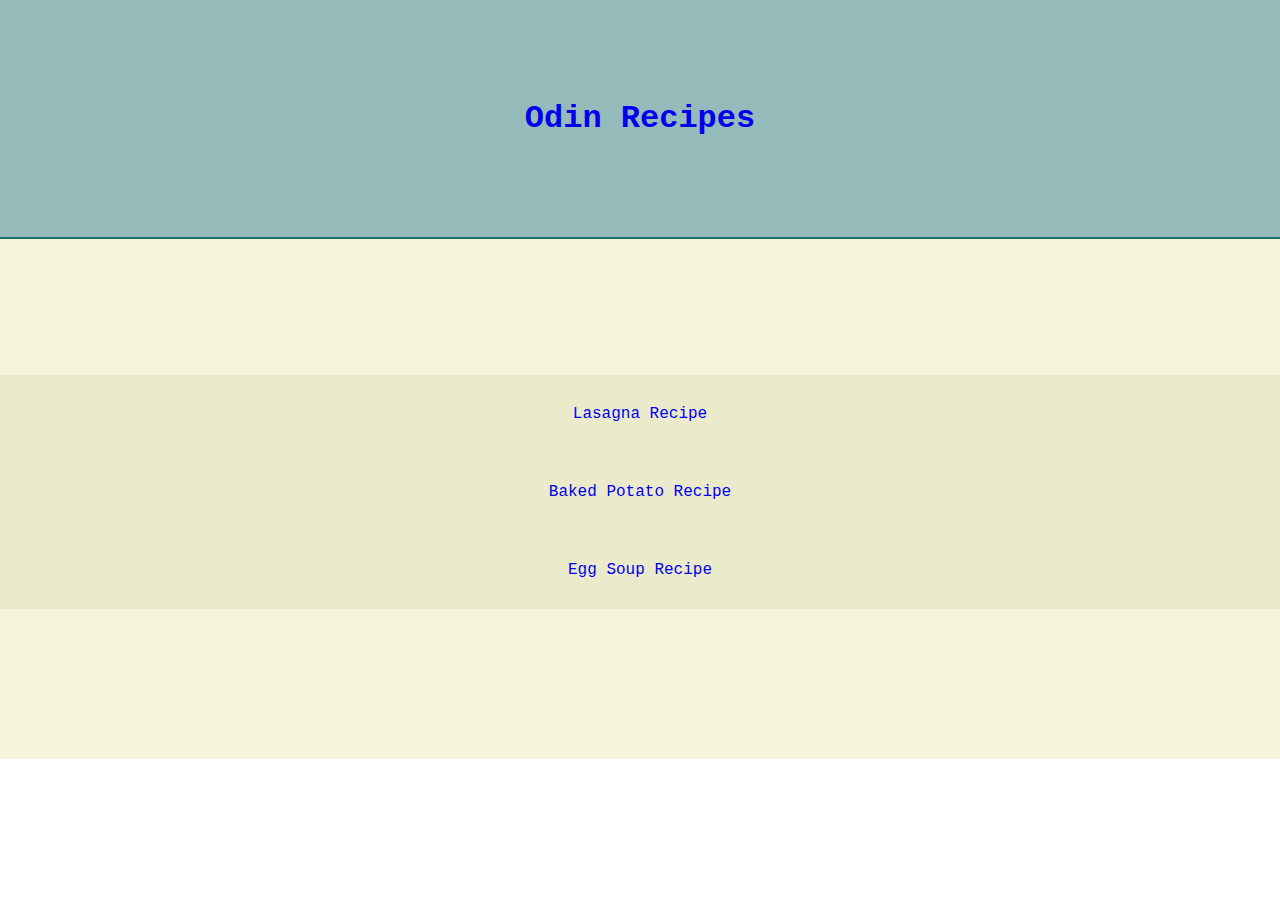
<file: index.html>
<!DOCTYPE html>
<html lang="en">
  <head>
    <meta charset="UTF-8" />
    <meta name="viewport" content="width=device-width, initial-scale=1.0" />
    <title>Document</title>
    <link rel="stylesheet" href="style.css" />
  </head>   
  <body>
    <h1 id="header"><a href="./index.html" target="_blank">Odin Recipes</a></h1>
    <div class="container">
      <br><br>
      <ul class="items">
        <div class="center">
          <li class="items-list">
            <a href="./recipes/lasagna.html">Lasagna Recipe</a>
          </li>
          <li class="items-list">
            <a href="./recipes/bakedpotato.html">Baked Potato Recipe</a>
          </li>
          <li class="items-list">
            <a href="./recipes/eggsoup.html">Egg Soup Recipe</a>
          </li>
        </div>
      </ul>
    </div>
  </body>
</html>
</file>
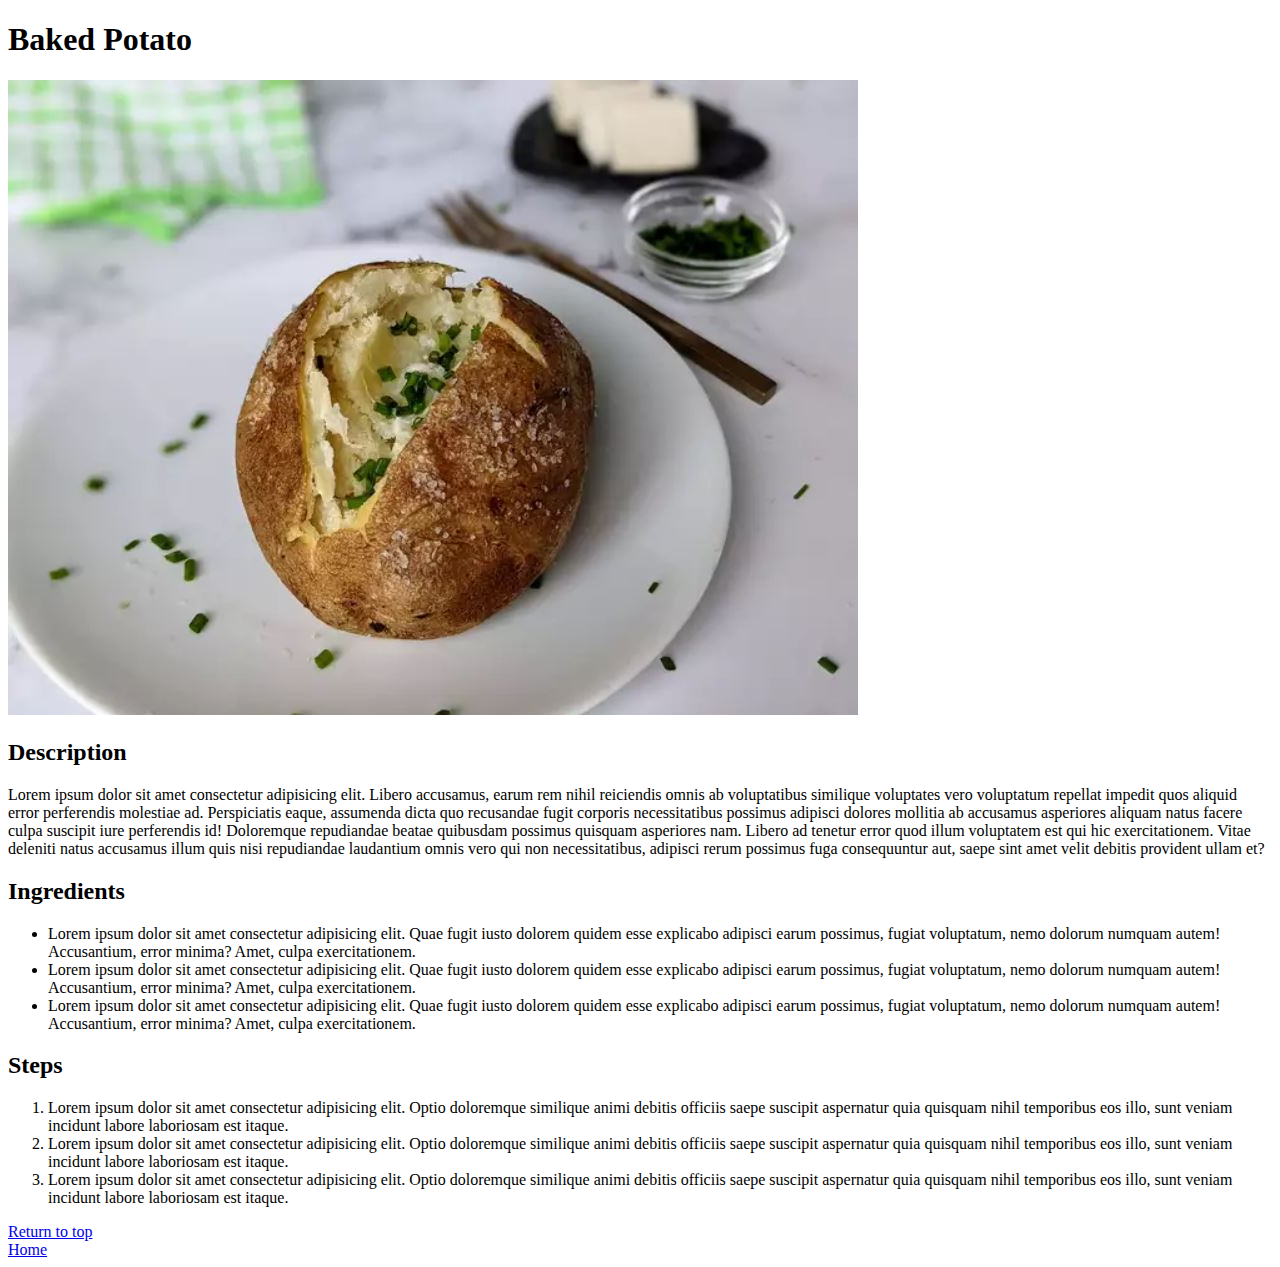
<file: recipes/bakedpotato.html>
<!DOCTYPE html>
<html lang="en">
<head>
    <meta charset="UTF-8">
    <meta name="viewport" content="width=device-width, initial-scale=1.0">
    <title>Document</title>
</head>
<body>
    <h1 id="header">Baked Potato</h1>
    <img src="../images/bakedpotato.JPG" alt="lasagna image">
    <h2>Description</h2>
    <p>Lorem ipsum dolor sit amet consectetur adipisicing elit. Libero accusamus, earum rem nihil reiciendis omnis ab voluptatibus similique voluptates vero voluptatum repellat impedit quos aliquid error perferendis molestiae ad. Perspiciatis eaque, assumenda dicta quo recusandae fugit corporis necessitatibus possimus adipisci dolores mollitia ab accusamus asperiores aliquam natus facere culpa suscipit iure perferendis id! Doloremque repudiandae beatae quibusdam possimus quisquam asperiores nam. Libero ad tenetur error quod illum voluptatem est qui hic exercitationem. Vitae deleniti natus accusamus illum quis nisi repudiandae laudantium omnis vero qui non necessitatibus, adipisci rerum possimus fuga consequuntur aut, saepe sint amet velit debitis provident ullam et?</p>
    <h2>Ingredients</h2>
    <ul>
        <li>Lorem ipsum dolor sit amet consectetur adipisicing elit. Quae fugit iusto dolorem quidem esse explicabo adipisci earum possimus, fugiat voluptatum, nemo dolorum numquam autem! Accusantium, error minima? Amet, culpa exercitationem.</li>
        <li>Lorem ipsum dolor sit amet consectetur adipisicing elit. Quae fugit iusto dolorem quidem esse explicabo adipisci earum possimus, fugiat voluptatum, nemo dolorum numquam autem! Accusantium, error minima? Amet, culpa exercitationem.</li>
        <li>Lorem ipsum dolor sit amet consectetur adipisicing elit. Quae fugit iusto dolorem quidem esse explicabo adipisci earum possimus, fugiat voluptatum, nemo dolorum numquam autem! Accusantium, error minima? Amet, culpa exercitationem.</li>
    </ul>
    <h2>Steps</h2>
    <ol>
        <li>Lorem ipsum dolor sit amet consectetur adipisicing elit. Optio doloremque similique animi debitis officiis saepe suscipit aspernatur quia quisquam nihil temporibus eos illo, sunt veniam incidunt labore laboriosam est itaque.</li>
        <li>Lorem ipsum dolor sit amet consectetur adipisicing elit. Optio doloremque similique animi debitis officiis saepe suscipit aspernatur quia quisquam nihil temporibus eos illo, sunt veniam incidunt labore laboriosam est itaque.</li>
        <li>Lorem ipsum dolor sit amet consectetur adipisicing elit. Optio doloremque similique animi debitis officiis saepe suscipit aspernatur quia quisquam nihil temporibus eos illo, sunt veniam incidunt labore laboriosam est itaque.</li>
    </ol>
    <a href="#header">Return to top</a><br>
    <a href="../index.html">Home</a>
</body>
</html>
</file>
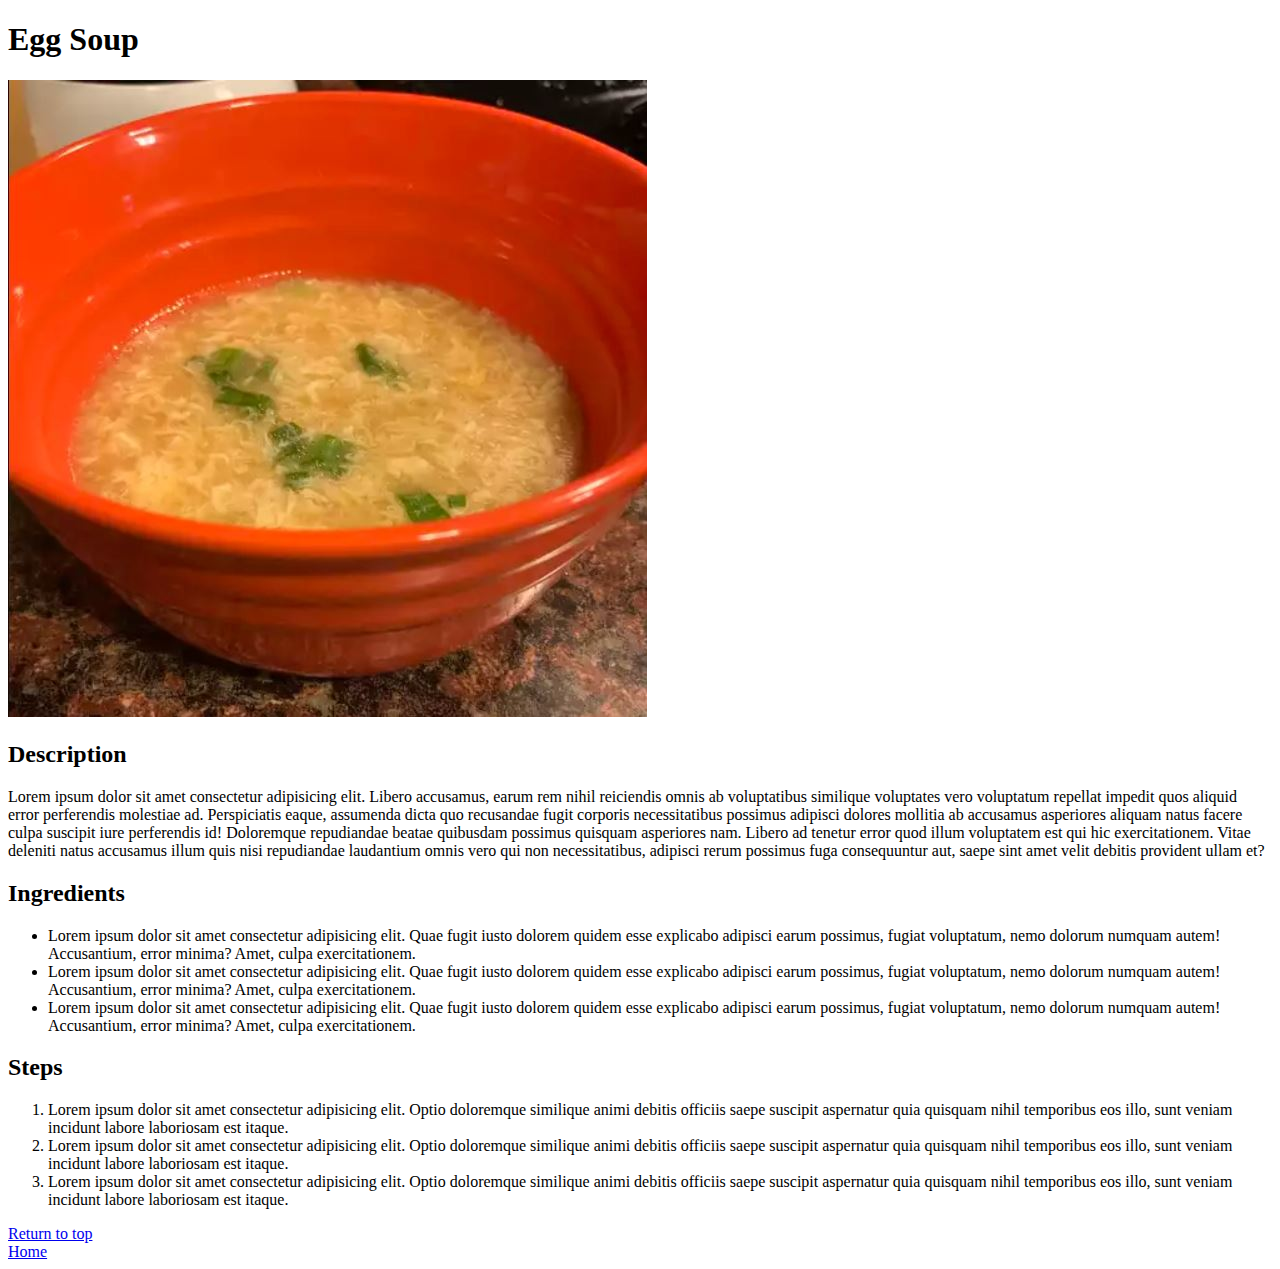
<file: recipes/eggsoup.html>
<!DOCTYPE html>
<html lang="en">
<head>
    <meta charset="UTF-8">
    <meta name="viewport" content="width=device-width, initial-scale=1.0">
    <title>Document</title>
</head>
<body>
    <h1 id="header">Egg Soup</h1>
    <img src="../images/eggsoup.JPG" alt="lasagna image">
    <h2>Description</h2>
    <p>Lorem ipsum dolor sit amet consectetur adipisicing elit. Libero accusamus, earum rem nihil reiciendis omnis ab voluptatibus similique voluptates vero voluptatum repellat impedit quos aliquid error perferendis molestiae ad. Perspiciatis eaque, assumenda dicta quo recusandae fugit corporis necessitatibus possimus adipisci dolores mollitia ab accusamus asperiores aliquam natus facere culpa suscipit iure perferendis id! Doloremque repudiandae beatae quibusdam possimus quisquam asperiores nam. Libero ad tenetur error quod illum voluptatem est qui hic exercitationem. Vitae deleniti natus accusamus illum quis nisi repudiandae laudantium omnis vero qui non necessitatibus, adipisci rerum possimus fuga consequuntur aut, saepe sint amet velit debitis provident ullam et?</p>
    <h2>Ingredients</h2>
    <ul>
        <li>Lorem ipsum dolor sit amet consectetur adipisicing elit. Quae fugit iusto dolorem quidem esse explicabo adipisci earum possimus, fugiat voluptatum, nemo dolorum numquam autem! Accusantium, error minima? Amet, culpa exercitationem.</li>
        <li>Lorem ipsum dolor sit amet consectetur adipisicing elit. Quae fugit iusto dolorem quidem esse explicabo adipisci earum possimus, fugiat voluptatum, nemo dolorum numquam autem! Accusantium, error minima? Amet, culpa exercitationem.</li>
        <li>Lorem ipsum dolor sit amet consectetur adipisicing elit. Quae fugit iusto dolorem quidem esse explicabo adipisci earum possimus, fugiat voluptatum, nemo dolorum numquam autem! Accusantium, error minima? Amet, culpa exercitationem.</li>
    </ul>
    <h2>Steps</h2>
    <ol>
        <li>Lorem ipsum dolor sit amet consectetur adipisicing elit. Optio doloremque similique animi debitis officiis saepe suscipit aspernatur quia quisquam nihil temporibus eos illo, sunt veniam incidunt labore laboriosam est itaque.</li>
        <li>Lorem ipsum dolor sit amet consectetur adipisicing elit. Optio doloremque similique animi debitis officiis saepe suscipit aspernatur quia quisquam nihil temporibus eos illo, sunt veniam incidunt labore laboriosam est itaque.</li>
        <li>Lorem ipsum dolor sit amet consectetur adipisicing elit. Optio doloremque similique animi debitis officiis saepe suscipit aspernatur quia quisquam nihil temporibus eos illo, sunt veniam incidunt labore laboriosam est itaque.</li>
    </ol>
    <a href="#header">Return to top</a><br>
    <a href="../index.html">Home</a>
</body>
</html>
</file>
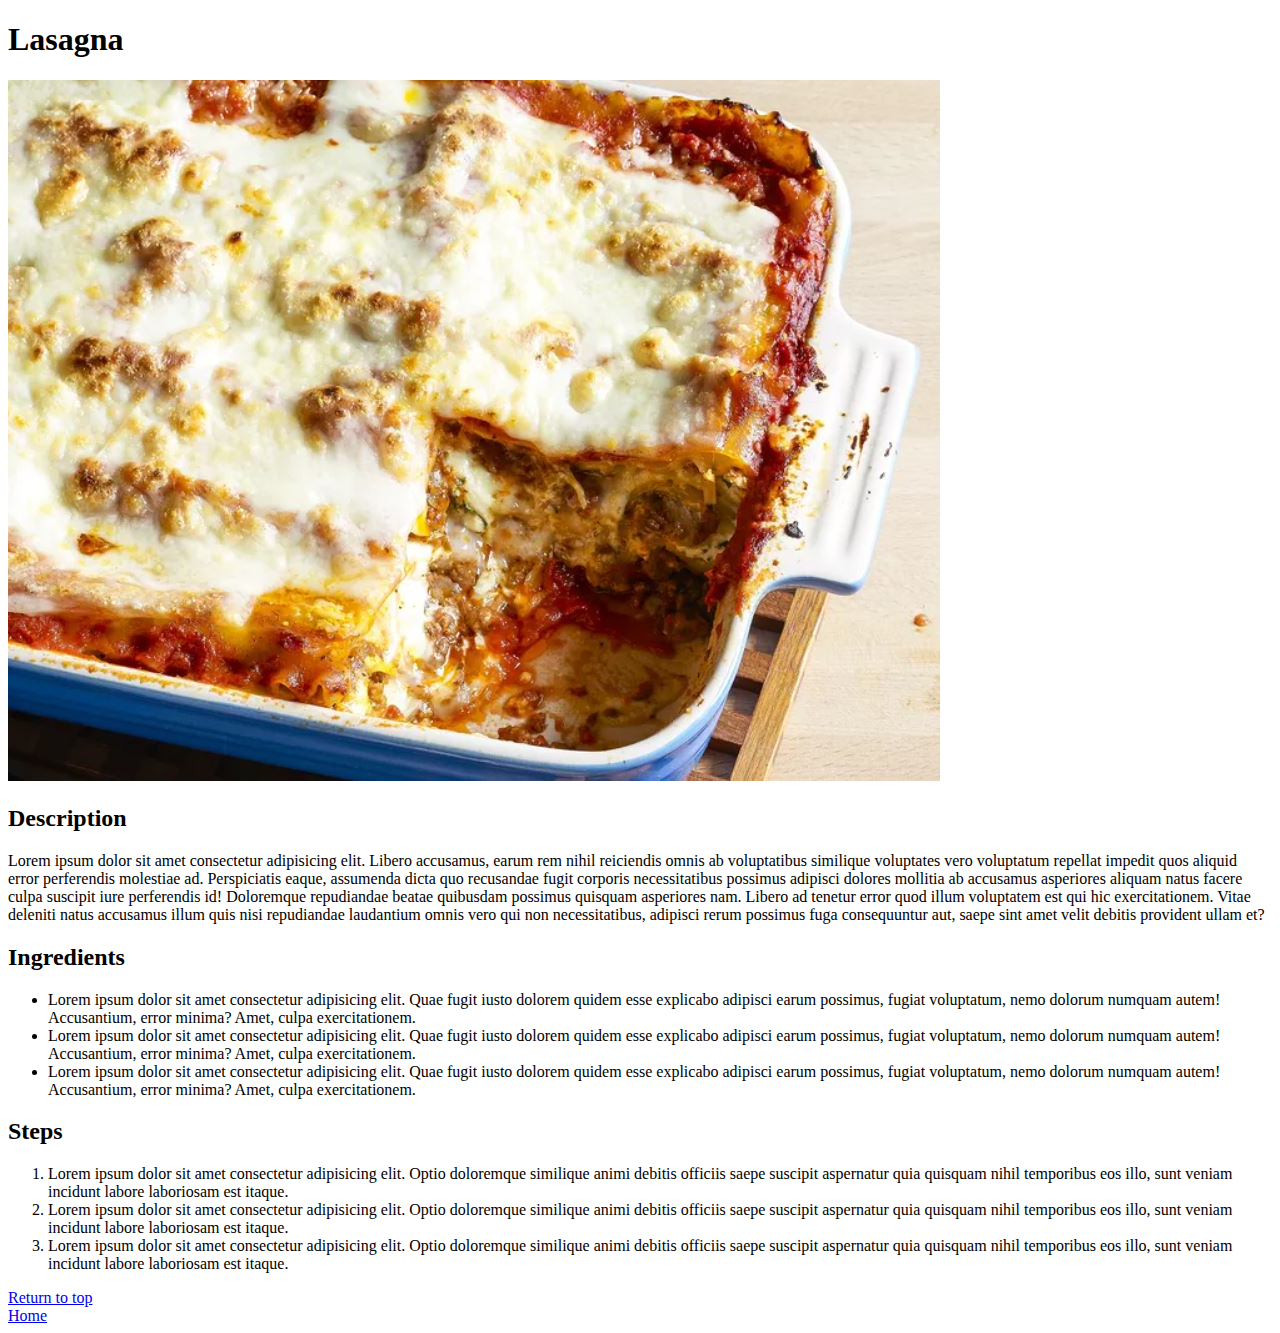
<file: recipes/lasagna.html>
<!DOCTYPE html>
<html lang="en">
<head>
    <meta charset="UTF-8">
    <meta name="viewport" content="width=device-width, initial-scale=1.0">
    <title>Document</title>
</head>
<body>
    <h1 id="header">Lasagna</h1>
    <img src="../images/lasagna.JPG" alt="lasagna image">
    <h2>Description</h2>
    <p>Lorem ipsum dolor sit amet consectetur adipisicing elit. Libero accusamus, earum rem nihil reiciendis omnis ab voluptatibus similique voluptates vero voluptatum repellat impedit quos aliquid error perferendis molestiae ad. Perspiciatis eaque, assumenda dicta quo recusandae fugit corporis necessitatibus possimus adipisci dolores mollitia ab accusamus asperiores aliquam natus facere culpa suscipit iure perferendis id! Doloremque repudiandae beatae quibusdam possimus quisquam asperiores nam. Libero ad tenetur error quod illum voluptatem est qui hic exercitationem. Vitae deleniti natus accusamus illum quis nisi repudiandae laudantium omnis vero qui non necessitatibus, adipisci rerum possimus fuga consequuntur aut, saepe sint amet velit debitis provident ullam et?</p>
    <h2>Ingredients</h2>
    <ul>
        <li>Lorem ipsum dolor sit amet consectetur adipisicing elit. Quae fugit iusto dolorem quidem esse explicabo adipisci earum possimus, fugiat voluptatum, nemo dolorum numquam autem! Accusantium, error minima? Amet, culpa exercitationem.</li>
        <li>Lorem ipsum dolor sit amet consectetur adipisicing elit. Quae fugit iusto dolorem quidem esse explicabo adipisci earum possimus, fugiat voluptatum, nemo dolorum numquam autem! Accusantium, error minima? Amet, culpa exercitationem.</li>
        <li>Lorem ipsum dolor sit amet consectetur adipisicing elit. Quae fugit iusto dolorem quidem esse explicabo adipisci earum possimus, fugiat voluptatum, nemo dolorum numquam autem! Accusantium, error minima? Amet, culpa exercitationem.</li>
    </ul>
    <h2>Steps</h2>
    <ol>
        <li>Lorem ipsum dolor sit amet consectetur adipisicing elit. Optio doloremque similique animi debitis officiis saepe suscipit aspernatur quia quisquam nihil temporibus eos illo, sunt veniam incidunt labore laboriosam est itaque.</li>
        <li>Lorem ipsum dolor sit amet consectetur adipisicing elit. Optio doloremque similique animi debitis officiis saepe suscipit aspernatur quia quisquam nihil temporibus eos illo, sunt veniam incidunt labore laboriosam est itaque.</li>
        <li>Lorem ipsum dolor sit amet consectetur adipisicing elit. Optio doloremque similique animi debitis officiis saepe suscipit aspernatur quia quisquam nihil temporibus eos illo, sunt veniam incidunt labore laboriosam est itaque.</li>
    </ol>
    <a href="#header">Return to top</a><br>
    <a href="../index.html">Home</a>
</body>
</html>
</file>
<file: style.css>
*{
    margin: 0;
    padding: 0;
    font-family: 'Courier New', Courier, monospace;
}
h1{
    color: rgb(29, 109, 109);
    text-align: center;
    border-bottom: 2px solid rgb(29, 109, 109);
    padding: 100px;
    display: block;
}
h1:hover{
    background-color: rgba(29, 109, 109, 0.475);
}
ul{
    list-style-type: none;
    text-align: center;
    margin-top: 100px;
}
li{
    padding: 30px;
}
.container{
    background-color: beige;
    height: 520px;
}
.items .items-list{
    background-color: rgba(169, 169, 91, 0.127);
    margin: auto;
}
.items-list:hover{
    display: block;
    background-color: rgba(169, 169, 91, 0.377);
}
a{
    text-decoration: none;
}
</file>
